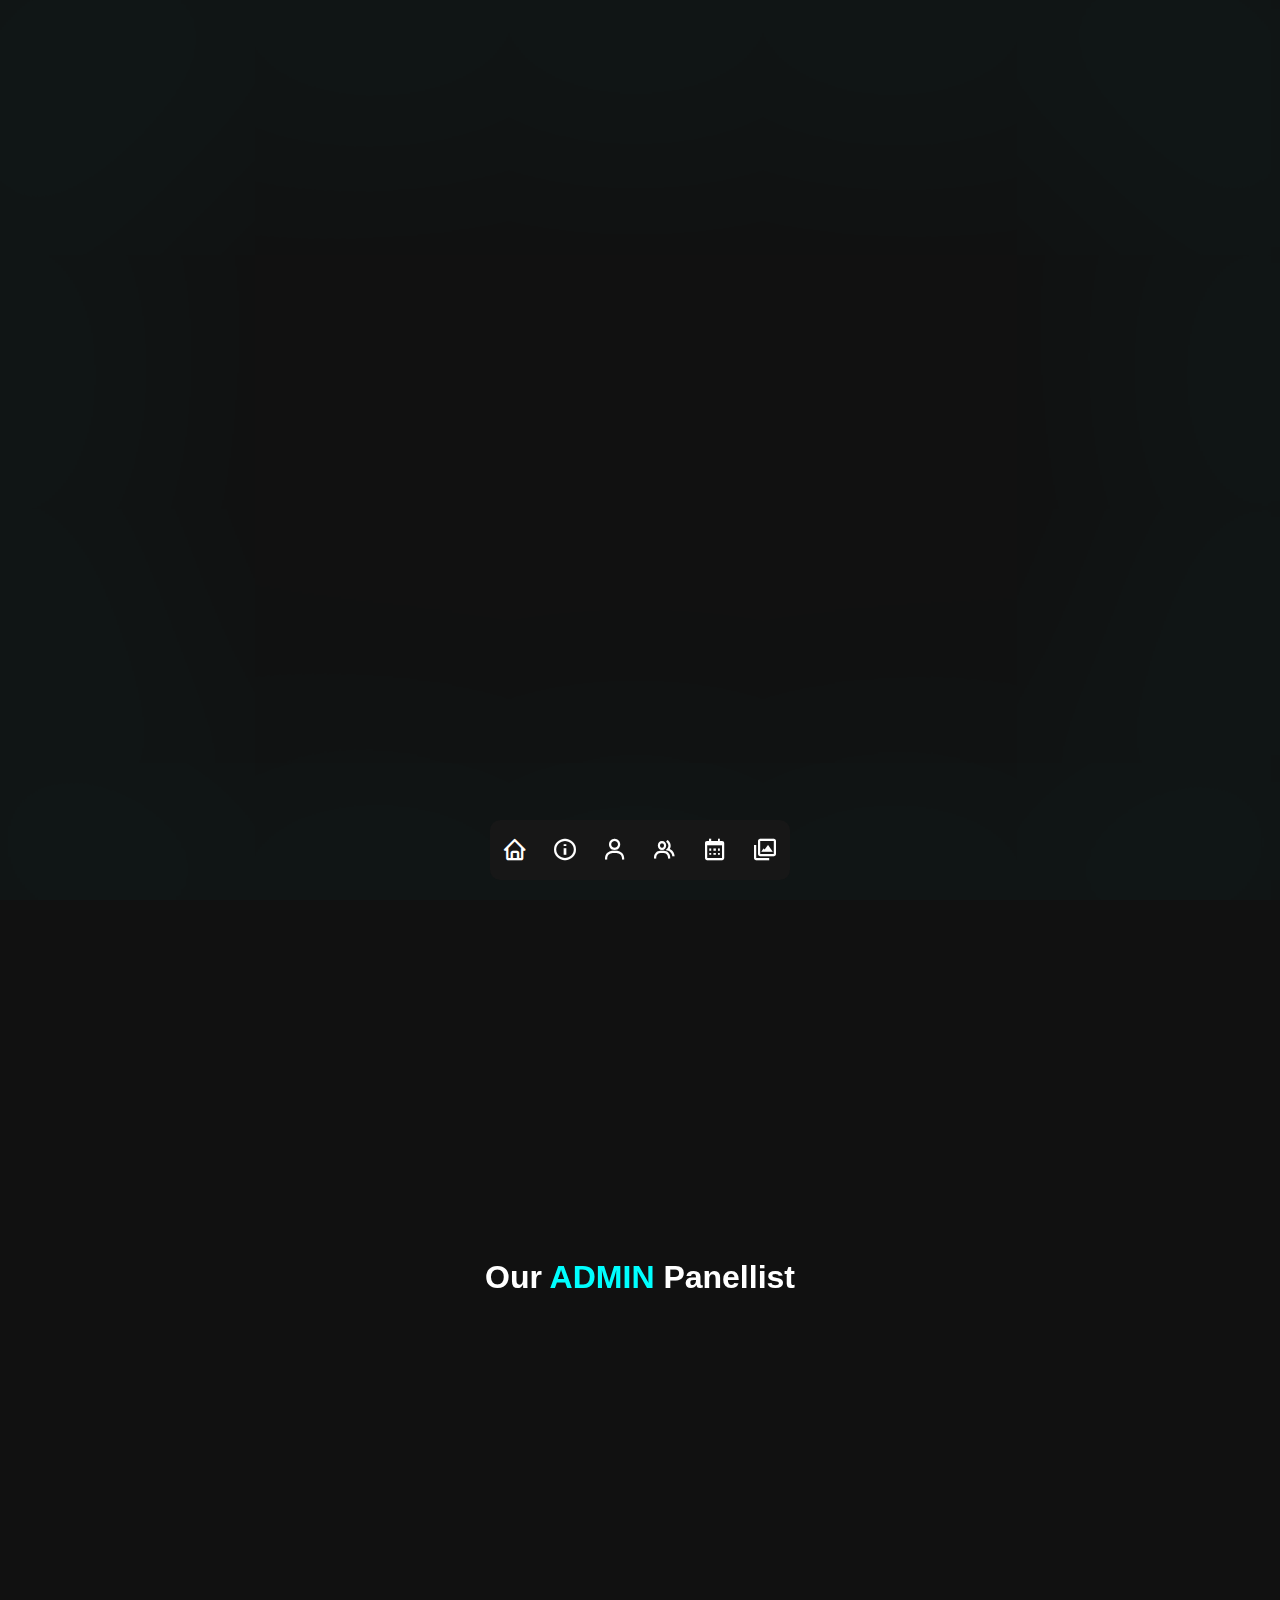
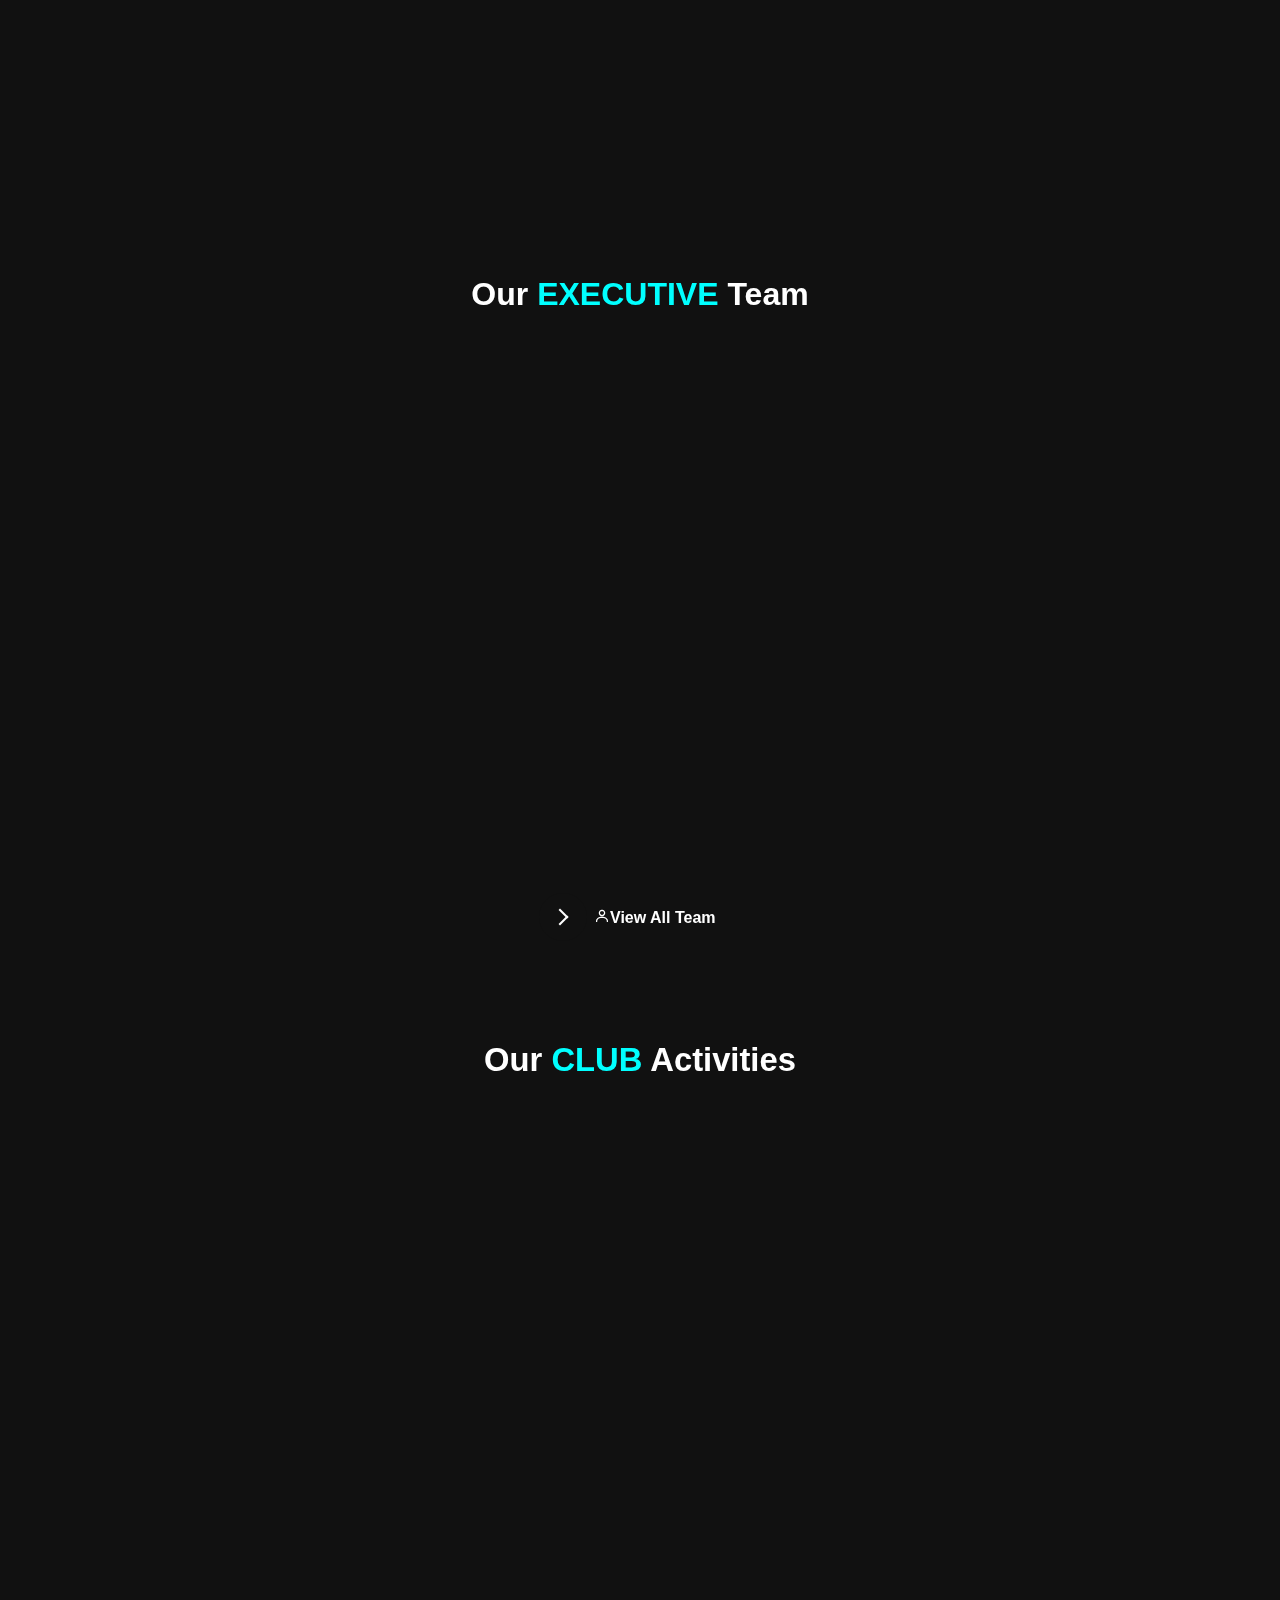
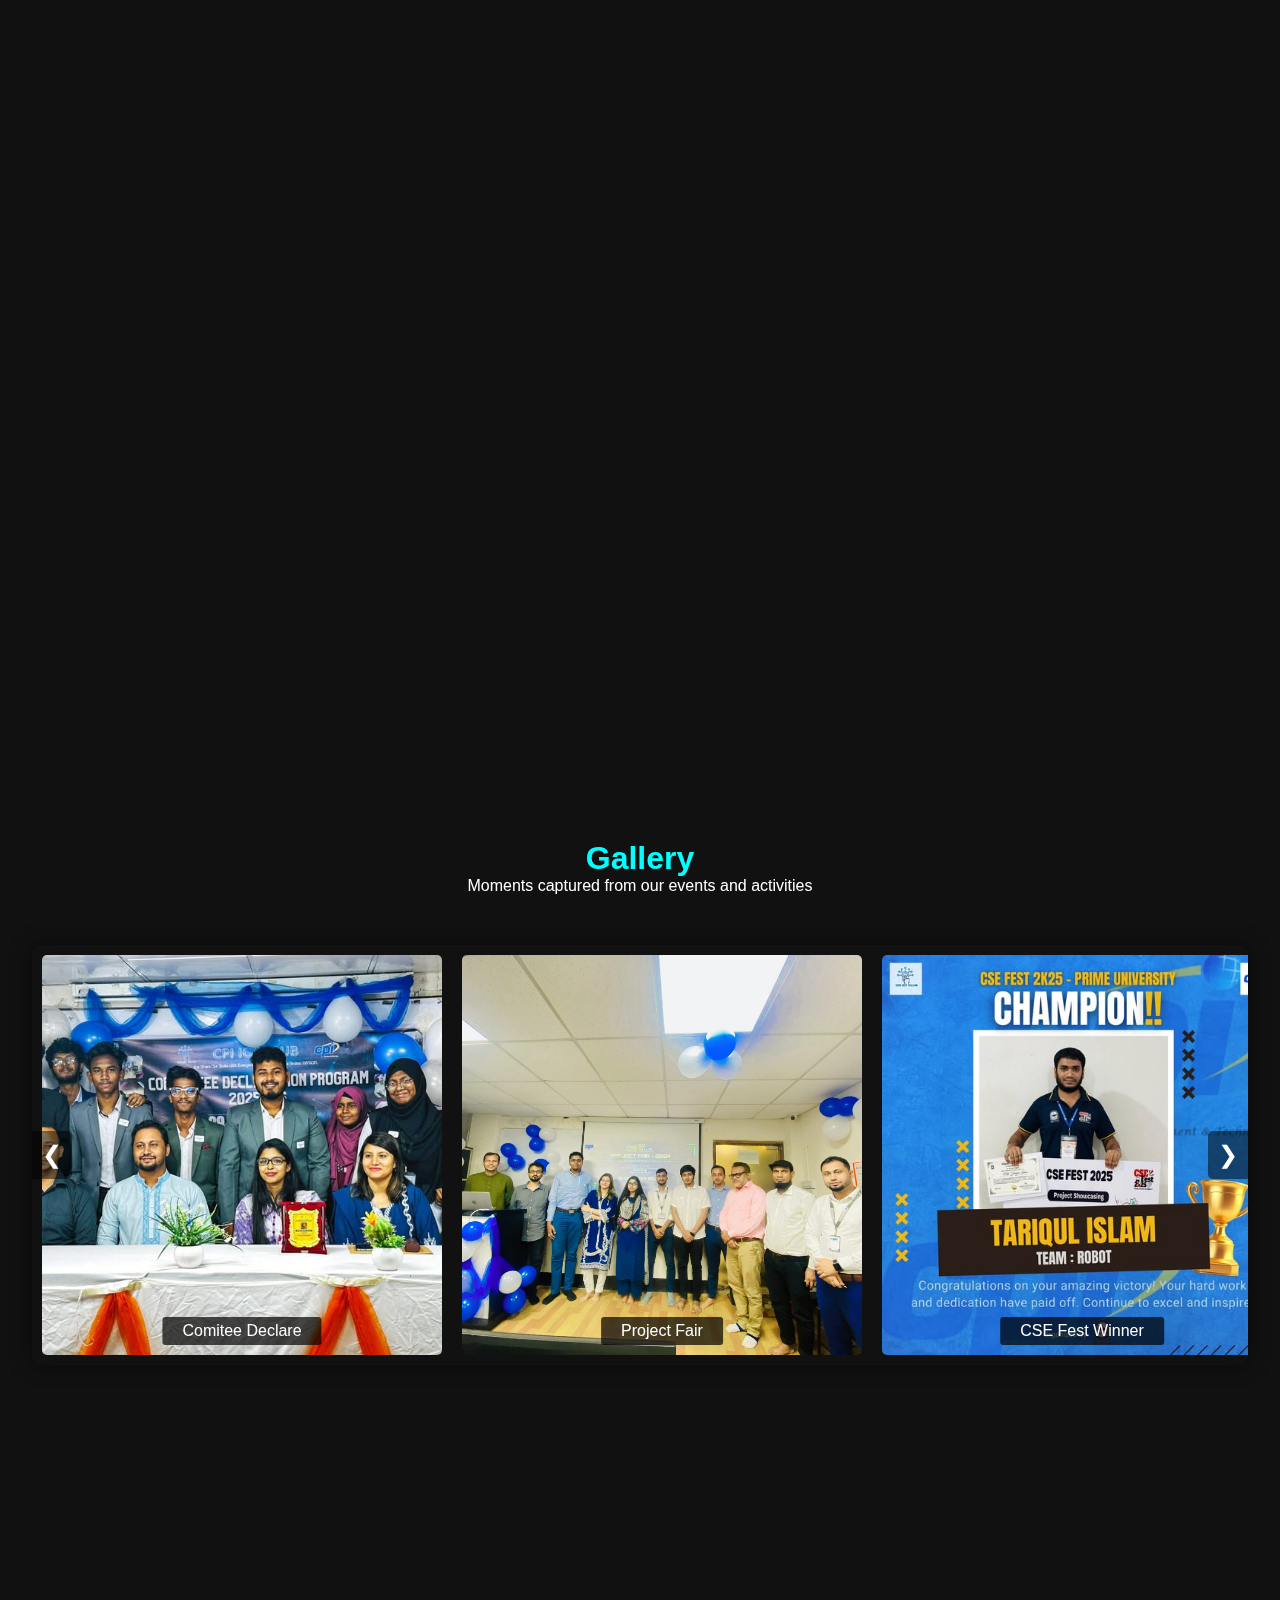
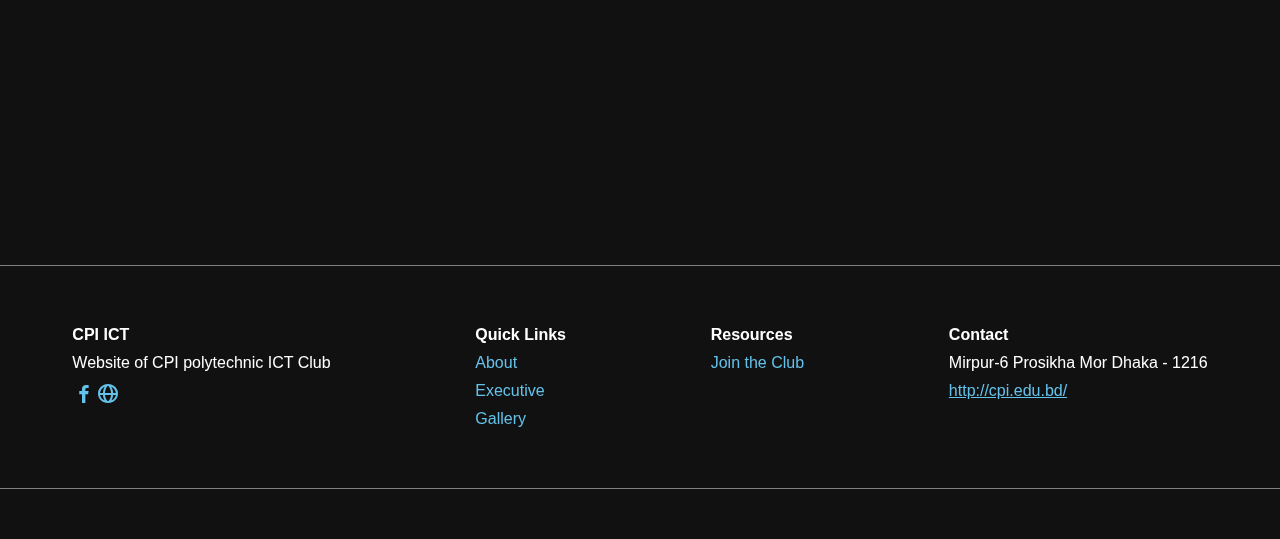
<file: index.html>
<!DOCTYPE html>
<html lang="en">
<head>
    <meta charset="UTF-8">
    <meta name="viewport" content="width=device-width, initial-scale=1.0">
    <title>ICT Club</title>
    <link rel="stylesheet" href="./css/style.css">
    <link href='https://unpkg.com/boxicons@2.1.4/css/boxicons.min.css' rel='stylesheet'>
    <link rel="shortcut icon" href="https://scontent.fdac198-1.fna.fbcdn.net/v/t39.30808-1/438222663_400583079485916_5109593548579227615_n.jpg?stp=dst-jpg_s200x200_tt6&_nc_cat=108&ccb=1-7&_nc_sid=2d3e12&_nc_eui2=AeFDmbmgCp6u8VbleAV26IEvIBddHiw3oosgF10eLDeiiwmgvzAN30wS0dSJ22mdzceVUKXY87HskHYSWdetnmjS&_nc_ohc=mEGwAVlfmNAQ7kNvwGXrQgP&_nc_oc=AdmVQ1dFKhFsQqiHOFMU-bkSDXtpRFZPnGNY1ZSBFg1f8qwg3yCJFtypRrXVwyLLrvU&_nc_zt=24&_nc_ht=scontent.fdac198-1.fna&_nc_gid=S1nqLuz0V9tNb5HE3oTkCw&oh=00_AfezSCYV6lFRMUutGopir9MhoMVMTbcKRXaJkZmX0TtwFg&oe=68F97799" type="image/x-icon">

</head>
<body>
    <div class="navbar">
        <div class="logo">
            <a href="#"><img src="./images/ictclub.jpg" alt=""></a>
        </div>
        <div class="nav_menu">
            <ul>
                <li><a href="#home">Home</a></li>
                <li><a href="#about">About</a></li>
                <li><a href="#admin">Admin</a></li>
                <li><a href="#executive">Executive</a></li>
                <li><a href="#activities">Activities</a></li>
                <li><a href="#gallery">Gallery</a></li>
            </ul>
        </div>

        <div class="reg_form">
            <a href="login.html"><i class='bx bx-user'></i></a>       
        </div>
    </div>
    
    <!-- Loading overlay -->
        <div id="loader">
            <div class="spinner"></div>
        </div>


    <!-- Home start -->

    <section id="home">

        <div class="homes">
        <div class="home_left">
            <p>WELCOME TO CPI ICT CLUB</p>
            <h1>CPI POLYTECHNIC <span>ICT CLUB</span></h1>
            <h6>Inspiring and empowering students to learn and grow through technology.</h6>
            <a href="">
        <button class="learn-more">
            <span class="circle" aria-hidden="true">
                <span class="icon arrow"></span>
            </span>
                <span class="button-text"><i class='bx bx-user'></i>   Join</span>
        </button>
    </a>
        </div>

        <div class="home_right">
            <img src="./images/home.jpg" alt="">
        </div>
    </div>

    </section>
<!------------------ Home End -->

<!------------------ About Start -->

    <section id="about">
        <div class="about_container">
            <div class="about_left">
                <img src="./images/arifsir.jpg" alt="">
            </div>
            <div class="about_right">
                <h1>About Us</h1>
                <p>CPI ICT Club is a dynamic organization founded by our former CST Department Head <span>Arifur Rahman Sarker Sir</span> in 2022, with a vision to inspire students to explore technology, build innovative projects, and prepare for the future of the digital world.</p>
                <div class="about_detail">
                    <div class="members">
                        <h2>50+</h2>
                        <p>Active Members</p>
                    </div>
                    <div class="admin">
                        <h4>Supportive Teacher's Team</h4>
                    </div>
                </div>
            </div>
        </div>
    </section>

    <section id="admin" >
        <div class="admin_header">
            <h1>Our <span>ADMIN</span> Panellist</h1>
        </div>
        <div class="card_wrap1">
            <div class="card1">
                <img src="./images/advisor.jpg" alt="">
                <h3>Abdur Rahman</h3>
                <p>Rank: <span>ADVISOR</span></p>
            </div>

            <div class="card2">
                <img src="./images/moderator1.jpg" alt="">
                <h3>Sayeda Farjana Yasmin</h3>
                <p>Rank: <span>MODERATOR</span></p>
            </div>

            <div class="card3">
                <img src="./images/moderator2.jpg" alt="">
                <h3>Zakia Sultana Tanzil</h3>
                <p>Rank: <span>MODERATOR</span></p>
            </div>

            <div class="card4">
                <img src="./images/moderator3.jpg" alt="">
                <h3>MD. Shahriyar Hossen</h3>
                <p>Rank: <span>MODERATOR</span></p>
            </div>

        </div>
    </section>

    <section id="executive">
        <div class="executive_header">
            <h1>Our <span>EXECUTIVE</span> Team</h1>
        </div>

        <div class="card_wrap1">
            <div class="excard1">
                <img src="./images/president.jpg" alt="">
                <h3>MD.Srabon Ahmed</h3>
                <p>Rank: <span>PRESIDENT</span></p>
            </div>

            <div class="excard2">
                <img src="./images/vp.jpg" alt="">
                <h3>Dipto Chandra Das</h3>
                <p>Rank: <span>VICE PRESIDENT</span></p>
            </div>

            <div class="excard3">
                <img src="./images/vp2.jpg" alt="">
                <h3>Miftaul Islam Shuvro</h3>
                <p>Rank: <span>VICE PRESIDENT</span></p>
            </div>

            <div class="excard4">
                <img src="./images/gs.jpg" alt="">
                <h3>NAYEMEUR Rahman</h3>
                <p>Rank: <span>SECRETARY</span></p>
            </div>

        </div>

        <a href="executive.html">
            <div class="btn">
        <button class="view_all">
            <span class="circle2" aria-hidden="true">
                <span class="icon arrow"></span>
            </span>
                <span class="button_text1"><i class='bx bx-user'></i>View All Team</span>
        </button>
    </div>
    </a>

    </section>


    <section id="activities">
        
    <div class="timeline">
        <div class="timeline_head">
            <h3>Our <span>CLUB</span> Activities </h3>
        </div>

        <div class="timeline-item timeline-item-left">
            <div class="timeline-content">
                <p class="timeline-year">2024</p>
                <h3 class="timeline-title">MS Office Application</h3>
                <p class="timeline-text">Our club starts its teaching journey with the MS Office Application course. This course will be conducted by senior student's Mostafa Islam, Mahmudul Hasan, and Shabbir Mahmud.</p>
            </div>
        </div>

        <div class="timeline-item timeline-item-right">
            <div class="timeline-content">
                <p class="timeline-year">2024</p>
                <h3 class="timeline-title">FrontEnd Development</h3>
                <p class="timeline-text">Next up: Web FrontEnd Development! This specialized second course is also being conducted by our experienced instructor, Mostafa Islam.</p>
            </div>
        </div>

        <div class="timeline-item timeline-item-left">
            <div class="timeline-content">
                <p class="timeline-year">2025</p>
                <h3 class="timeline-title">Graphics Design</h3>
                <p class="timeline-text">Ready to explore creativity? The highly demanded Graphics Design course is our third offering, with Nayeemur Rahman as your guide.</p>
            </div>
        </div>

        <div class="timeline-item timeline-item-right">
            <div class="timeline-content">
                <p class="timeline-year">2025</p>
                <h3 class="timeline-title">MS Office Application <span>(Coming Soon)</span></h3>
                <p class="timeline-text">Due to high demand, we are starting Batch 2! The MS Office Application course, the core foundation of digital skills, is returning. This second batch will led by Dipto Chandra Das</p>
            </div>
        </div>

        <div class="timeline-item timeline-item-left">
            <div class="timeline-content">
                <p class="timeline-year">2025</p>
                <h3 class="timeline-title">Graphics Design  <span>(Coming Soon)</span></h3>
                <p class="timeline-text">Due to incredible public demand, the wait is over! Our highly celebrated Graphics Design course is reopening for a second and it's again guided by Nayeemur Rahman.</p>
            </div>
        </div>
        
        </div>

    </section>

    <section id="gallery">
        <div class="gallery_header">
            <h3>Gallery</h3>
            <p>Moments captured from our events and activities</p>
        </div>

    <div class="gallery_container">
        <div class="gallery_track">
            
            <div class="gallery_slide">
                <img src="./images/gallary1.jpg" alt="Tough Timess">
                <div class="slide-caption">Comitee Declare</div>
            </div>

            <div class="gallery_slide">
                <img src="./images/gallery 1.jpg" alt="Shuweee aciii amiii">
                <div class="slide-caption">Project Fair</div>
            </div>

            <div class="gallery_slide">
                <img src="./images/gallary3.jpg" alt="Lecture Hall Activity">
                <div class="slide-caption">CSE Fest Winner</div>
            </div>

            <div class="gallery_slide">
                <img src="./images/gallary4.jpg" alt="Club Delegates">
                <div class="slide-caption">MS Office Application</div>
            </div>

            <div class="gallery_slide">
                <img src="./images/gallery4.jpg" alt="Group Photo">
                <div class="slide-caption">Jersey Fest</div>
            </div>
        </div>

        <button class="nav-button prev" onclick="moveSlide(-1)">&#10094;</button>
        <button class="nav-button next" onclick="moveSlide(1)">&#10095;</button>
    </div>

    </section>

<!-- bottom nav -->

<div class="button-container">

<button class="button" data-label="Home"  data-target="home">
    <i class='bx bx-home icon'></i>
</button>

  <button class="button" data-label="About" data-target="about">
    <i class='bx bx-info-circle icon'></i>
  </button>

  <button class="button" data-label="Admin" data-target="admin">
    <i class='bx bx-user icon'></i>
  </button>

  <button class="button" data-label="Executive" data-target="executive">
    <i class='bx bx-group icon'></i>
  </button>

  <button class="button" data-label="Activities" data-target="activities">
    <i class="bx bx-calendar icon"></i>
  </button>

    <button class="button" data-label="Gallery" data-target="gallery">
    <i class='bx bx-images icon'></i>
  </button>

</div>


<footer>

    <div class="row1">
        <h4>CPI ICT</h5>
        <p>Website of CPI polytechnic ICT Club</p>
        <div class="sm">
            <a href="https://www.facebook.com/cpi.ictc" target="_blank"><i class='bx bxl-facebook'></i></a> 
            <a href="http://cpi.edu.bd/" target="_blank"><i class='bx bx-globe'></i></a>
        </div>

    </div>
    <div class="row2">
        <h4>Quick Links</h5>
        <li><a href="#about">About</a>
            <a href="#executive">Executive</a>
            <a href="#gallery">Gallery</a></li>
    </div>

    <div class="row3">
        <h4>Resources</h5>
            <li><a href="login.html">Join the Club</a></li>
    </div>


    <div class="row4">
        <h4>Contact</h5>
        <p>Mirpur-6 Prosikha Mor Dhaka - 1216</p>
        <a href="http://cpi.edu.bd/" target="_blank">http://cpi.edu.bd/</a>
        <p></p>
    </div>
</footer>





<script>


const rows = document.querySelectorAll('.card_wrap1');

const observer = new IntersectionObserver((entries) => {
  entries.forEach(entry => {
    const cards = entry.target.children;
    if(entry.isIntersecting){
      // Row view এ এলে staggered animation
      Array.from(cards).forEach((card, index) => {
        card.style.animation = `fadeUp 0.8s ease forwards ${0.2 + index*0.2}s`;
      });
    } else {
      // Row viewport থেকে বের হলে reset
      Array.from(cards).forEach(card => {
        card.style.animation = 'none';
      });
    }
  });
}, { threshold: 0.4 });

rows.forEach(row => observer.observe(row));





    let currentSlide = 0;
const track = document.querySelector('.gallery_track');
const slides = document.querySelectorAll('.gallery_slide');
const totalSlides = slides.length;
const slidesPerView = 3; 
// The maximum index you can shift to is totalSlides - slidesPerView (e.g., 6 slides - 3 visible = max shift index 3)
const maxShiftIndex = totalSlides - slidesPerView; 

function moveSlide(direction) {
    currentSlide += direction;

    // Boundary Check Logic
    if (currentSlide < 0) {
        // Loop back to the end position (the 4th slide index for 6 total slides)
        currentSlide = maxShiftIndex; 
    } else if (currentSlide > maxShiftIndex) {
        // Loop back to the start
        currentSlide = 0; 
    }

    // Calculate the percentage offset (33.33% per slide)
    const offset = -(currentSlide * (100 / slidesPerView));
    
    // Apply the horizontal movement
    track.style.transform = `translateX(${offset}%)`;
}

// Ensure the slider is correctly positioned on load
window.onload = function() {
    moveSlide(0);
};



document.addEventListener('DOMContentLoaded', () => {
            const buttons = document.querySelectorAll('.button');

            buttons.forEach(button => {
                // The parts of the old JS that caused issues (creating dynamic labels and adding
                // hover classes) have been removed, as the CSS now handles those features natively.

                // Scroll to section on click (The main required functionality)
                button.addEventListener('click', () => {
                    const targetId = button.getAttribute('data-target');
                    const targetSection = document.getElementById(targetId);
                    
                    if (targetSection) {
                        targetSection.scrollIntoView({ behavior: 'smooth', block: 'start' });
                    }
                });
            });
        });


    const loader = document.getElementById('loader');
const userIcon = document.querySelector('.reg_form a'); // navbar icon link

userIcon.addEventListener('click', function(e){
    e.preventDefault(); // prevent immediate navigation
    loader.style.display = 'flex'; // show loader

    const url = this.href;

    setTimeout(() => {
        window.location.href = url; // go to login.html
    }, 800); // 0.8s delay to show loader
});




</script>




    </section>


</body>
</html>
</file>
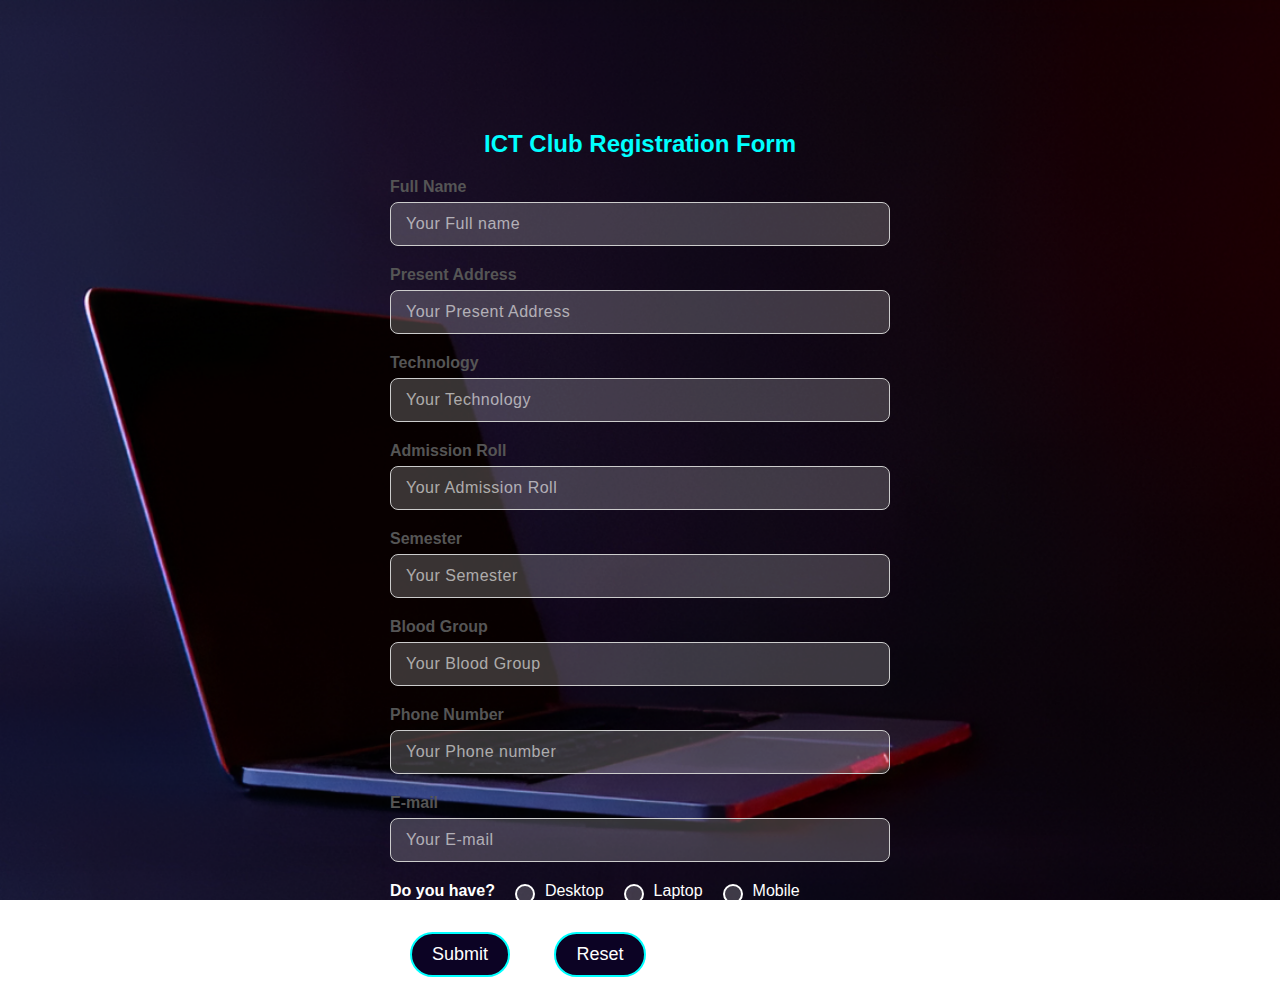
<file: login.html>
<!DOCTYPE html>
<html lang="en">
<head>
    <meta charset="UTF-8">
    <meta name="viewport" content="width=device-width, initial-scale=1.0">
<title>ICT Club</title>
    <link rel="stylesheet" href="./css/login.css">
    <link href='https://unpkg.com/boxicons@2.1.4/css/boxicons.min.css' rel='stylesheet'>
    <link rel="shortcut icon" href="https://scontent.fdac198-1.fna.fbcdn.net/v/t39.30808-1/438222663_400583079485916_5109593548579227615_n.jpg?stp=dst-jpg_s200x200_tt6&_nc_cat=108&ccb=1-7&_nc_sid=2d3e12&_nc_eui2=AeFDmbmgCp6u8VbleAV26IEvIBddHiw3oosgF10eLDeiiwmgvzAN30wS0dSJ22mdzceVUKXY87HskHYSWdetnmjS&_nc_ohc=mEGwAVlfmNAQ7kNvwGXrQgP&_nc_oc=AdmVQ1dFKhFsQqiHOFMU-bkSDXtpRFZPnGNY1ZSBFg1f8qwg3yCJFtypRrXVwyLLrvU&_nc_zt=24&_nc_ht=scontent.fdac198-1.fna&_nc_gid=S1nqLuz0V9tNb5HE3oTkCw&oh=00_AfezSCYV6lFRMUutGopir9MhoMVMTbcKRXaJkZmX0TtwFg&oe=68F97799" type="image/x-icon">
</head>
<body>

    <div class="navbar">
        <div class="logo">
            <a href="#"><img src="./images/ictclub.jpg" alt=""></a>
        </div>
        <div class="nav_menu">
            <ul>
                <li><a href="index.html#home">Home</a></li>
                <li><a href="index.html#about ">About</a></li>
                <li><a href="index.html#admin">Admin</a></li>
                <li><a href="index.html#executive">Executive</a></li>
                <li><a href="index.html#activities">Activities</a></li>
                <li><a href="index.html#gallery">Gallery</a></li>
            </ul>
        </div>

        <div class="reg_form">
            <a href="login.html"><i class='bx bx-user'></i></a>       
        </div>
    </div>

    <div id="loader">
        <div class="spinner"></div>
    </div>

    <!-- form -->

    <div id="toast"></div>

<form id="ictForm">
        <div class="form">
            <div class="form_header">
                <h2>ICT Club Registration Form</h2>
            </div>
            <div class="form-group">
                <label for="name">Full Name</label>
                <input type="text" id="name" name="fullname" placeholder="Your Full name" required>
            </div>

            <div class="form-group">
                <label for="text">Present Address</label>
                <input type="address" id="name" name="address" placeholder="Your Present Address" required>
            </div>

            <div class="form-group">
                <label for="text">Technology</label>
                <input type="text" id="name" name="technology" placeholder="Your Technology" required>
            </div>

            <div class="form-group">
                <label for="number">Admission Roll</label>
                <input type="number" id="name" name="roll" placeholder="Your Admission Roll" required>
            </div>

            <div class="form-group">
                <label for="text">Semester</label>
                <input type="text" id="name" name="semester" placeholder="Your Semester" required>
            </div>

            <div class="form-group">
                <label for="text">Blood Group</label>
                <input type="text" id="name" name="blood" placeholder="Your Blood Group" required>
            </div>

            <div class="form-group">
                <label for="number">Phone Number</label>
                <input type="number" id="name" name="phone" placeholder="Your Phone number" required>
            </div>

            <div class="form-group">
                <label for="e-mail">E-mail</label>
                <input type="e-mail" id="name" name="email" placeholder="Your E-mail" required>
            </div>

            <div class="radio-group">
                <label>Do you have?</label>
  
            <label class="custom-radio">
                <input type="radio" name="device" value="desktop">
                <span class="checkmark"></span>
                Desktop
            </label>

           <label class="custom-radio">
                <input type="radio" name="device" value="laptop">
                <span class="checkmark"></span>
                Laptop
           </label>

            <label class="custom-radio">
                <input type="radio" name="device" value="mobile">
                <span class="checkmark"></span>
                Mobile
                </label>
        </div>

   <input type="hidden" name="_next" value="index.html">

        <button type="submit">Submit</button>
        <button type="reset">Reset</button>


        </div>
    </form>

<script>
document.getElementById('ictForm').addEventListener('submit', function(e){
    e.preventDefault(); // default page block

    const form = e.target;
    const data = new FormData(form);

    fetch("https://formspree.io/f/xjkanbjo", { // তোমার Formspree URL
        method: "POST",
        body: data,
        headers: {
            'Accept': 'application/json'
        }
    })
    .then(response => {
        if (response.ok) {
            alert("Form submitted successfully!");
            form.reset();

            // Redirect to local index.html
            window.location.href = "index.html";
        } else {
            alert("Form submission failed.");
        }
    })
    .catch(error => {
        console.error(error);
        alert("Form submission failed.");
    });
});









function showToast(message) {
    const toast = document.getElementById('toast');
    toast.textContent = message;
    toast.classList.add('show');

    // Hide after 3 seconds
    setTimeout(() => {
        toast.classList.remove('show');
    }, 3000);
}

document.getElementById('ictForm').addEventListener('submit', function(e){
    e.preventDefault(); // prevent default Formspree page
    const form = e.target;
    const data = new FormData(form);

    fetch("https://formspree.io/f/xjkanbjo", {
        method: "POST",
        body: data,
        headers: {
            'Accept': 'application/json'
        }
    })
    .then(response => {
        if (response.ok) {
            showToast("Form submitted successfully!");
            form.reset();

            // Redirect after 3 seconds
            setTimeout(() => {
                window.location.href = "index.html";
            }, 3000);
        } else {
            showToast("Form submission failed!");
        }
    })
    .catch(error => {
        console.error(error);
        showToast("Form submission failed!");
    });
});



const loader = document.getElementById('loader');
const navLinks = document.querySelectorAll('.nav-link');

navLinks.forEach(link => {
  link.addEventListener('click', function(e){
    e.preventDefault(); // prevent immediate navigation
    loader.style.display = 'flex'; // show loader

    const url = this.href;

    // Use small delay to allow loader to show
    setTimeout(() => {
        window.location.href = url; // redirect to index.html#section
    }, 500); // 0.5s delay
  });
});



</script>




</body>
</html>
</file>
<file: css/style.css>
*{
    margin: 0;
    padding: 0;
    box-sizing: border-box;
    scroll-behavior: smooth;
}

section{
    scroll-margin-top: 100px;
}

body {
    background-color: #111; 
    color: #fff; 
    overflow-x: hidden; 
    font-family:'Lucida Sans', 'Lucida Sans Regular', 'Lucida Grande', 'Lucida Sans Unicode', Geneva, Verdana, sans-serif ;
}

body::before {
    content: '';
    position: fixed; 
    top: 0;
    left: 0;
    width: 100%;
    height: 100%;
    z-index: -1; 
    pointer-events: none; 
    box-shadow: 0 0 500px 150px rgba(0, 255, 255, 0.03) inset; 
    
}

/* Navbar start */

.navbar {
z-index: 99;
    top: 0;
    width: 95%;
    margin: 0 auto;
    position: sticky;
    display: flex;
    justify-content: space-around;
    align-items: center;
    height: 80px;
    /* glass effect */
    background: rgba(14, 13, 13, 0.25); /* must be transparent */
    backdrop-filter: blur(15px);
    -webkit-backdrop-filter: blur(15px); /* for Safari */
    border: 1px solid rgba(255, 255, 255, 0.1);
    box-shadow: 0 4px 20px rgba(0, 255, 255, 0.2);
    border-radius: 12px;

    /* animation */
    opacity: 0; 
    transform: translateY(-100px); 
    animation: slideDownNavbar 0.6s ease-out forwards;
    animation-delay: 0.5s; 
}

@keyframes slideDownNavbar {
    0% {
        opacity: 0;
        transform: translateY(-100px); 
    }
    100% {
        opacity: 1;
        transform: translateY(0);
    }
}


.navbar .logo img{
    width: 60px;
    border-radius: 50%;
}

.navbar .nav_menu ul{
    gap: 50px;
    display: flex;
    justify-content: center;
    align-items: center;
}

.navbar .nav_menu ul li{
    list-style: none;

}

.navbar .nav_menu ul li a {
    position: relative;
    text-decoration: none;
    color: white;
    font-weight: 600;
    font-size: 16px;
    padding: 5px 0;
    display: inline-block;
    transition: color 0.3s ease-in-out;
}

.navbar .nav_menu ul li a::after {
    content: "";
    position: absolute;
    left: 0;
    bottom: 0;
    height: 2px;
    width: 100%;
    background-color: aqua;
    transform: scaleX(0);
    transform-origin: right;
    transition: transform 0.3s ease-in-out;
}

.navbar .nav_menu ul li a:hover::after {
    transform: scaleX(1);
    transform-origin: left;
}

.navbar .nav_menu ul li a:hover {
    color: aqua;
    text-shadow: 1px 1px 3px aqua;
}


.navbar .reg_form a{
    color: white;
    font-size: 24px;
    align-items: center;
    text-decoration: none;
    transition: all 0.3s ease-in-out;
}

.navbar .reg_form a i{
    font-size: 28px;
    transition: all 0.3s ease-in-out;
}


.navbar .reg_form a:hover i {
    transform: translateX(5px); 
    color: aqua;
}

/* Loader overlay */
#loader {
  position: fixed;
  top: 0;
  left: 0;
  width: 100%;
  height: 100%;
  background: rgba(0,0,0,0.7); /* dark semi-transparent */
  display: none; /* hidden initially */
  justify-content: center;
  align-items: center;
  z-index: 9999;
}

/* Spinner */
.spinner {
  border: 8px solid #f3f3f3;
  border-top: 8px solid aqua;
  border-radius: 50%;
  width: 60px;
  height: 60px;
  animation: spin 1s linear infinite;
}

@keyframes spin {
  0% { transform: rotate(0deg); }
  100% { transform: rotate(360deg); }
}


/* navbar END */

/* Home start */

.homes{
    margin-bottom: 50px;
    display: flex;
    justify-content: center;
}

.home_left{
    margin-top: 100px;
    margin-left: 60px;
    width: 50%;
    transform: translateX(-100px);
    animation: slideInLeft 1s ease-out forwards;
    animation-delay: 0.5s;
    opacity: 0;
}

.home_left p{
    color: aqua;
    font-size: 16px;
}

.home_left h1{
    font-size: 80px;
}

.home_left h1 span{
    color: aqua;
    text-shadow: 5px 5px 20px aqua;

}

.home_left h6{
    font-size: 18px;
    font-weight: 500;
}

.home_right{
    margin-top: 100px;
    opacity: 0;
    transform: translateX(100px);
    animation: slideInRight 1s ease-out forwards;
    animation-delay: 0.5s;
}

.home_right img{
    width: 500px;
}

@keyframes slideInLeft {
    0% {
        opacity: 0;
        transform: translateX(-100px);
    }
    100% {
        opacity: 1;
        transform: translateX(0);
    }
}

@keyframes slideInRight {
    0% {
        opacity: 0;
        transform: translateX(100px);
    }
    100% {
        opacity: 1;
        transform: translateX(0);
    }
}

/* From Uiverse.io by cssbuttons-io */ 
a button {
    margin-top: 30px;
    margin-left: 50px;
    position: relative;
    display: inline-block;
    cursor: pointer;
    outline: none;
    border: 0;
    vertical-align: middle;
    text-decoration: none;
    background: transparent;
    padding: 0;
    font-size: inherit;
    font-family: inherit;
}

a button.learn-more {
    width: 12rem;
    height: auto;
}

a button.learn-more .circle {
    transition: all 0.45s cubic-bezier(0.65, 0, 0.076, 1);
    position: relative;
    display: block;
    margin: 0;
    width: 3rem;
    height: 3rem;
    background: #111;
    border-radius: 1.625rem;
}

a button.learn-more .circle .icon {
    transition: all 0.45s cubic-bezier(0.65, 0, 0.076, 1);
    position: absolute;
    top: 0;
    bottom: 0;
    margin: auto;
    background: #fff;
}   

a button.learn-more .circle .icon.arrow {
    transition: all 0.45s cubic-bezier(0.65, 0, 0.076, 1);
    left: 0.625rem;
    width: 1.125rem;
    height: 0.125rem;
    background: none;
}

a button.learn-more .circle .icon.arrow::before {
    position: absolute;
    content: "";
    top: -0.29rem;
    right: 0.0625rem;
    width: 0.625rem;
    height: 0.625rem;
    border-top: 0.125rem solid #fff;
    border-right: 0.125rem solid #fff;
    transform: rotate(45deg);
}

a button.learn-more .button-text {
    transition: all 0.45s cubic-bezier(0.65, 0, 0.076, 1);
    position: absolute;
    top: 0;
    left: 0;
    right: 0;
    bottom: 0;
    padding: 0.75rem 0;
    margin: 0 0 0 1.85rem;
    color: white;
    font-weight: 600;
    line-height: 1.6;
    text-align: center;
    text-transform: uppercase;
}

a button:hover .circle {
    box-shadow: 1px 1px 10px  aqua;
    width: 100%;
}

a button:hover .circle .icon.arrow {
    background: #fff;
    transform: translate(1rem, 0);

}

a button:hover .button-text {
    color: aqua;
}


/* about Start */

#about{
    padding-top: 1px;  
}

.about_container{
    margin-top: 20px;
    display: flex;
    justify-content: center;
    align-items: center;
    margin-bottom: 100px;
    scroll-margin-top: 100px;
    margin-left: 20px;

}

.about_container .about_right{
    margin-top: 50px;
    opacity: 0;
    transform: translateX(-100px);
    animation: slideRight 1s ease-out forwards;
    animation-timeline: view();        /* scroll based */
    animation-range: 10% 50%; 
}

.about_container .about_right h1{
    margin-bottom: 20px;
    font-size: 36px;
    color: aqua;
    text-shadow: 5px 5px 20px aqua;
}

.about_container .about_right p{
    width: 500px;
    font-size: 18px;
    color: #81A1AA;
}

.about_container .about_right p span{
    color: aqua;
    text-shadow: 1px 1px 2px aqua;
}


.about_container .about_left{
    width: 50%;
    opacity: 0;
    transform: translateX(100px);
    animation: slideLeft 1s ease-out forwards ;
    animation-timeline: view();        /* scroll based */
    animation-range: 10% 50%;
}

@keyframes slideLeft {
    0% {
        opacity: 0;
        transform: translateX(-100px);
    }
    100% {
        opacity: 1;
        transform: translateX(0);
    }
}

@keyframes slideRight {
    0% {
        opacity: 0;
        transform: translateX(100px);
    }
    100% {
        opacity: 1;
        transform: translateX(0);
    }
}


.about_container .about_left img{
    width: 400px;
    height: auto;
    object-fit: cover;
    transition: 0.25s ease-in-out;
    border-radius: 20px;
}

.about_container .about_left img:hover{
    transform: scale(1.05);
}

.about_detail{
    margin-top: 50px;
    display: flex;
    justify-content: center;
    align-items: center;
}


.about_detail .members{
    background-color: #0d1111;
    width: 250px;
    margin-right: 30px;
    padding: 30px 0px 30px 30px;
    border-radius: 20px;
    transition: 0.25s ease-in-out;
    cursor: pointer;
}

.about_detail .members:hover{
    transform: scale(1.05);
    box-shadow: 1px 1px 10px  aqua;
}

.about_detail .admin{
    background-color: #0d1111;
    width: 250px;
    margin-right: 50px;
    padding: 50px 10px 50px 20px;
    border-radius: 20px;
    transition: 0.25s ease-in-out;
    cursor: pointer;
}


.about_detail .admin:hover{
    transform: scale(1.05);
    box-shadow: 1px 1px 10px  aqua;
}

/* About End */

/* admin start */

.admin_header {
    scroll-margin-top: 100px;
    display: flex;
    justify-content: center ;
    margin-top: 100px;
    margin-bottom: 50px;
    scroll-margin-top: 120px;
}

.admin_header h1 span{
    color: aqua;
}

.card_wrap1{
    cursor: pointer;
    gap: 20px ;
    display: flex;
    flex-direction: row;
    justify-content: center;
    margin-bottom: 100px;
}


.card_wrap1 .card1,
.card_wrap1 .card2,
.card_wrap1 .card3,
.card_wrap1 .card4 {
    opacity: 0;
    transform: translateY(80px);
    animation: slideUp 1s ease-out forwards;
    animation-timeline: view();
    animation-range: 10% 45%;
}

/* card1 */

.card_wrap1 .card1{
    width: 280px;
    height: 380px;
    border: 1px solid black;
    border-radius: 20px;
    overflow: hidden;
    transition: 0.25s  ease-in-out;
}

.card_wrap1 .card1 img{
    display: block;
    margin: 30px auto;
    width: 180px;
    height: 180px;
    border-radius: 50%;
    border: 3px solid grey;
    object-fit: cover;
    transition:  0.3s ease-in-out;
    overflow: hidden;
}

.card_wrap1 .card1:hover img{
    transform: scale(1.05);
}

.card_wrap1 .card1 h3{
    margin-left: 20px;
}

.card_wrap1 .card1 p{
    font-size: 14px;
    display: flex;
    justify-content: flex-end;
    align-items: center;
    gap: 5px ;
    margin-right: 20px;
    margin-top: 20px;
}

.card_wrap1 .card1 p span{
    font-size: 16px;
    font-weight: 600;
    
}

.card_wrap1 .card1:hover{
    border-color: aqua;
    box-shadow: 2px 2px 10px aqua;
    transform: scale(1.02);
}

/* card 2 */


.card_wrap1 .card2{
    animation-delay: 0.6s;
    width: 280px;
    height: 380px;
    border: 1px solid black;
    border-radius: 20px;
    overflow: hidden;
    transition: 0.25s  ease-in-out;
}

.card_wrap1 .card2 img{
    display: block;
    margin: 30px auto;
    width: 180px;
    height: 180px;
    border-radius: 50%;
    border: 3px solid grey;
    object-fit: cover;
    transition:  0.3s ease-in-out;
    overflow: hidden;
}

.card_wrap1 .card2:hover img{
    transform: scale(1.05);
}

.card_wrap1 .card2 h3{
    margin-left: 20px;
}

.card_wrap1 .card2 p{
    font-size: 14px;
    display: flex;
    justify-content: flex-end;
    align-items: center;
    gap: 5px ;
    margin-right: 20px;
    margin-top: 20px;
}

.card_wrap1 .card2 p span{
    font-size: 16px;
    font-weight: 600;
    
}


.card_wrap1 .card2:hover{
    border-color: aqua;
    box-shadow: 2px 2px 10px aqua;
    transform: scale(1.02);
}

/* card 3 */


.card_wrap1 .card3{
    width: 280px;
    height: 380px;;
    border: 1px solid black;
    border-radius: 20px;
    overflow: hidden;
    transition: 0.25s  ease-in-out;
    animation-delay: 0.9s;
}

.card_wrap1 .card3 img{
    display: block;
    margin: 30px auto;
    width: 180px;
    height: 180px;
    border-radius: 50%;
    border: 3px solid grey;
    object-fit: cover;
    transition:  0.3s ease-in-out;
    overflow: hidden;
}

.card_wrap1 .card3:hover img{
    transform: scale(1.05);
}

.card_wrap1 .card3 h3{
    margin-left: 20px;
}

.card_wrap1 .card3 p{
    font-size: 14px;
    display: flex;
    justify-content: flex-end;
    align-items: center;
    gap: 5px ;
    margin-right: 20px;
    margin-top: 20px;
}

.card_wrap1 .card3 p span{
    font-size: 16px;
    font-weight: 600;
    
}


.card_wrap1 .card3:hover{
    border-color: aqua;
    box-shadow: 2px 2px 10px aqua;
    transform: scale(1.02);
}


/* card 4 */


.card_wrap1 .card4{
    width: 280px;
    height: 380px;
    border: 1px solid black;
    border-radius: 20px;
    overflow: hidden;
    transition: 0.25s  ease-in-out;
    animation-delay: 1.2s;
}

.card_wrap1 .card4 img{
    display: block;
    margin: 30px auto;
    width: 180px;
    height: 180px;
    border-radius: 50%;
    border: 3px solid grey;
    object-fit: cover;
    transition:  0.3s ease-in-out;
    overflow: hidden;
}

.card_wrap1 .card4:hover img{
    transform: scale(1.05);
}

.card_wrap1 .card4 h3{
    margin-left: 20px;
}

.card_wrap1 .card4 p{
    font-size: 14px;
    display: flex;
    justify-content: flex-end;
    align-items: center;
    gap: 5px ;
    margin-right: 20px;
    margin-top: 20px;
}

.card_wrap1 .card4 p span{
    font-size: 16px;
    font-weight: 600;
    
}

.card_wrap1 .card4:hover{
    border-color: aqua;
    box-shadow: 2px 2px 10px aqua;
    transform: scale(1.02);
}

@keyframes slideUp {
    0% {
        opacity: 0;
        transform: translateY(60px);
    }
    100% {
        opacity: 1;
        transform: translateY(0);
    }
}

/* admin End */

/* Executive Start */

.executive_header {
    display: flex;
    justify-content: center;
    margin-top: 100px;
    margin-bottom: 50px;
    scroll-margin-top: 120px;
}

.executive_header h1 span {
    color: aqua;
}
.card_wrap1 {
  margin-top: 100px;
  cursor: pointer;
  gap: 20px;
  display: flex;
  flex-wrap: wrap;
  flex-direction: row;
  justify-content: center;
  margin-bottom: 100px;
}

/* ------------------ CARD DESIGN ------------------ */
.card_wrap1 div {
  width: 280px;
  height: 380px;
  border: 1px solid black;
  border-radius: 20px;
  overflow: hidden;
  opacity: 0;
  transform: translateY(60px);
  transition: 0.25s ease-in-out;
}

/* fade animation */
@keyframes fadeUp {
  0% {
    opacity: 0;
    transform: translateY(60px);
  }
  100% {
    opacity: 1;
    transform: translateY(0);
  }
}

/* animation active class */
.card_wrap1.animate div {
  animation: fadeUp 0.8s ease forwards;
}

/* sequential delay */
.card_wrap1.animate div:nth-child(1) { animation-delay: 0.2s; }
.card_wrap1.animate div:nth-child(2) { animation-delay: 0.4s; }
.card_wrap1.animate div:nth-child(3) { animation-delay: 0.6s; }
.card_wrap1.animate div:nth-child(4) { animation-delay: 0.8s; }

/* image and hover */
.card_wrap1 img {
  display: block;
  margin: 30px auto;
  width: 180px;
  height: 180px;
  border-radius: 50%;
  border: 3px solid grey;
  object-fit: cover;
  transition: 0.3s ease-in-out;
  overflow: hidden;
}

.card_wrap1 div:hover img {
  transform: scale(1.05);
}

.card_wrap1 h3 {
  margin-left: 20px;
}

.card_wrap1 p {
  font-size: 14px;
  display: flex;
  justify-content: flex-end;
  align-items: center;
  gap: 5px;
  margin-right: 20px;
  margin-top: 20px;
}

.card_wrap1 p span {
  font-size: 16px;
  font-weight: 600;
}

.card_wrap1 div:hover {
  border-color: aqua;
  box-shadow: 2px 2px 10px aqua;
  transform: scale(1.02);
}



a .btn button {
    display: block;
    margin: auto;
    position: relative;
    cursor: pointer;
    border: 0;
    text-decoration: none;
    background: transparent;
    font-size: inherit;
    font-family: inherit;
}

a .btn button.view_all {
    gap: 10px   ;
    width: 12rem;
    height: auto;
}

a .btn button.view_all .circle2 {
    transition: all 0.45s cubic-bezier(0.65, 0, 0.076, 1);
    position: relative;
    display: block;
    margin: 0 -5px;
    width: 3rem;
    height: 3rem;
    background: #111;
    border-radius: 1.625rem;
}

a .btn button.view_all .circle2 .icon {
    transition: all 0.45s cubic-bezier(0.65, 0, 0.076, 1);
    position: absolute;
    top: 0;
    bottom: 0;
    margin: auto;
    background: #fff;
}   

a .btn button.view_all .circle2 .icon.arrow {
    transition: all 0.45s cubic-bezier(0.65, 0, 0.076, 1);
    left: 0.625rem;
    width: 1.125rem;
    height: 0.125rem;
    background: none;
}

a .btn button.view_all .circle2 .icon.arrow::before {
    position: absolute;
    content: "";
    top: -0.29rem;
    right: 0.0625rem;
    width: 0.625rem;
    height: 0.625rem;
    border-top: 0.125rem solid #fff;
    border-right: 0.125rem solid #fff;
    transform: rotate(45deg);
}

a .btn button.view_all .button_text1 {
    transition: all 0.45s cubic-bezier(0.65, 0, 0.076, 1);
    position: absolute;
    top: 0;
    left: 0;
    right: 0;
    bottom: 0;
    padding: 0.75rem 0;
    margin: 0 0 0 1.85rem;
    color: white;
    font-weight: 600;
    line-height: 1.6;
    text-align: center;
}

a .btn button:hover .circle2 {
    box-shadow: 1px 1px 10px  aqua;
    width: 100%;
}

a .btn button:hover .circle2 .icon.arrow {
    background: #fff;
    transform: translate(1rem, 0);

}

a .btn button:hover .button_text1 {
    color: aqua;
}

/* executive end */

/* Activities start */

.timeline {
  max-width: 1200px;
  margin: 100px auto;
  padding: 0 10px;
  position: relative;
}

.timeline .timeline_head {
  font-size: 28px;
  display: flex;
  justify-content: center;
  margin-bottom: 50px;
}

.timeline .timeline_head h3 span {
  color: aqua;
}

.timeline-item {
  position: relative;
  width: 50%;
  margin-bottom: 100px;
  opacity: 0;
}

.timeline-item-left {
  left: 0;
  padding-right: 40px;
  transform: translateX(-100px);
  animation: slideInLeft linear both;
  animation-timeline: view();
  animation-range: entry 40% cover 50%;
}

.timeline-item-right {
  left: 50%;
  padding-left: 40px;
  transform: translateX(100px);
  animation: slideInRight linear both;
  animation-timeline: view();
  animation-range: entry 40% cover 50%;
}

@keyframes slideInLeft {
  from { opacity: 0; transform: translateX(-100px); }
  to   { opacity: 1; transform: translateX(0); }
}

@keyframes slideInRight {
  from { opacity: 0; transform: translateX(100px); }
  to   { opacity: 1; transform: translateX(0); }
}

.timeline-content {
  padding: 20px;
  background-color: #141d1f;
  border-radius: 10px;
  min-height: 120px;
  cursor: pointer;
  box-shadow: 0 4px 8px rgba(0,0,0,0.4);
  transition: 0.25s ease-in-out;
}

.timeline-content:hover{
    box-shadow: 1px 1px 10px  aqua;
    width: 100%;
    transform: scale(1.03);
}

.timeline-year {
  font-size: 20px;
  font-weight: bold;
  margin-bottom: 5px;
}

.timeline-title {
  font-size: 1.1em;
  font-weight: bold;
  margin-bottom: 10px;
  color: aqua;
}

.timeline-title span {
  color: white;
  font-size: 14px;
}

.timeline-text {
  font-size: 0.95em;
  line-height: 1.6;
  color: #ccc;
}

.timeline-text p span {
  color: white;
}

/* Dots */
.timeline-item::after {
  content: '';
  position: absolute;
  width: 16px;
  height: 16px;
  background-color: aqua;
  border: 3px solid #121212;
  top: 50%;
  transform: translateY(-50%);
  border-radius: 50%;
  z-index: 2;
  box-shadow: 0 0 10px aqua;
}

.timeline-item-left::after {
  right: -18px; 
}

.timeline-item-right::after {
    left: -18px; 
}

.timeline::after {
    display: none;
}

/* course END */

/* Gallary start */

.gallery_header{
    scroll-margin-top: 100px;
    display: flex;
    justify-content: center;
    flex-direction: column;
    align-items: center;
    margin-top: 100px;
    margin-bottom: 50px;
    scroll-margin-top: 120px;
}

.gallery_header h3{
    font-size: 32px;
    color: aqua;
}

.gallery_header p{
    font-size: 16px;
}
.gallery_container {
    position: relative;
    overflow: hidden; 
    width: 95%; 
    max-width: 1400px; 
    margin-left: auto;
    margin-right: auto;
    margin-top: 50px; 
    margin-bottom: 50px;
    box-shadow: 0 0 20px rgba(0, 0, 0, 0.5);
    border-radius: 10px;
    margin-bottom: 500px;
}

.gallery_track {
    display: flex;
    transition: transform 0.5s ease-in-out;
    white-space: nowrap; 
}

.gallery_slide {
    min-width: 33.33%; 
    box-sizing: border-box;
    padding: 10px;
    position: relative;
    flex-shrink: 0; 
}

.gallery_slide img {
    width: 400px; 
    height: 400px; 
    display: block;
    border-radius: 5px;
    object-fit: cover;
}

.slide-caption {
    position: absolute;
    bottom: 20px;
    left: 50%; 
    transform: translateX(-50%); 
    background-color: rgba(0, 0, 0, 0.7);
    color: white;
    padding: 5px 20px;
    border-radius: 3px;
    font-size: 1em;
    white-space: normal;
    text-align: center;
}

.nav-button {
    position: absolute;
    top: 50%;
    transform: translateY(-50%);
    background-color: rgba(0, 0, 0, 0.5);
    color: white;
    border: none;
    padding: 10px;
    cursor: pointer;
    font-size: 24px;
    z-index: 100;
    transition: background-color 0.3s;
}

.nav-button:hover {
    background-color: rgba(0, 0, 0, 0.8);
    color: aqua;
}

.prev {
    left: 0;
    border-radius: 0 5px 5px 0;
}

.next {
    right: 0;
    border-radius: 5px 0 0 5px;
}

/* bottom navbar */


.button-container {
  display: flex;
  background-color: #171717;
  width: 300px;
  height: 60px;
  align-items: center;
  justify-content: space-around;
  border-radius: 10px;
  transition: all 0.5s;
  position: fixed;     
  bottom: 20px;        
  left: 50%;           
  transform: translateX(-50%);
  z-index: 999;
}

.button-container:hover {
  width: 400px;
  transition: all 0.5s;
}

.button {
  position: relative;  /* label absolute relative to button */
  outline: 0 !important;
  border: 0 !important;
  width: 60px;
  height: 60px;
  background-color: transparent;
  display: flex;
  align-items: center;
  justify-content: center;
  color: #fff;
  transition: all ease-in-out 0.3s;
  cursor: pointer;
}

/* Icon hover animation */
.button .icon {
  font-size: 26px;
  transition: all ease-in-out 0.3s;
}

.button:hover .icon {
  transform: translateY(-15px);
  font-size: 36px;
  background-color: #111;
  padding: 10px 12px;
  border-radius: 60px;
}

/* Hover label above button */

.button::after {
  content: attr(data-label);
  position: absolute;
  bottom: 100%;          /* button উপরে */
  left: 50%;
  transform: translateX(-50%) translateY(-10px);
  background-color: #111;
  color: #fff;
  padding: 5px 10px;
  border-radius: 6px;
  font-size: 12px;
  opacity: 0;
  pointer-events: none;
  transition: all 0.3s ease-in-out;
}

.button:hover::after {
  opacity: 1;
  transform: translateX(-50%) translateY(-20px);
}

/* footer start */

footer{
    margin-bottom: 50px;
    padding: 60px 0px;
    border-top: 1px solid grey;    
    border-bottom: 1px solid grey;

    display: flex;
    justify-content: space-around    ;
}

footer div{
    display: flex;
    flex-direction: column;
}

footer .row2 li{
    display: flex;
    gap: 10px;
    flex-direction: column;
}

footer .row1{
    gap: 10px;
}


footer .sm{
    display: flex;
    flex-direction: row;
    transition: 0.25s ease-in-out;
}



footer .sm a{
    color: #64c1e9;
    transition: 0.25s ease-in-out;

}

footer .sm a:hover{
    text-shadow: 1px 1px 5px aqua;
    transform: scale(1.02);

}

footer .sm a i{
    font-size: 24px;
}

footer .row2{
    gap: 10px   ;
}

footer .row2 li a{
    text-decoration: none;
    color: #64c1e9;
    transition: 0.25s ease-in-out;

}

footer .row2 li a:hover{
    text-shadow: 2px 2px 5px aqua;
    transform: scale(1.05);

}


footer .row3 li, 
footer .row3 li a {
    list-style: none;
    text-decoration: none;
    color: #64c1e9;
    transition: 0.25s ease-in-out;

}

footer .row3 li a:hover{
    transform: scale(1.02);
    text-shadow: 1px 1px 2px aqua;

}
footer .row3{
    gap: 10px;
}

footer .row4{
    gap: 10px;

}

footer .row4 a{
    color: #64c1e9;
}
</file>
<file: css/login.css>
*{
    margin: 0;
    padding: 0;
    box-sizing: border-box;
    scroll-behavior: smooth;
}

body {
    margin: 0;
    padding: 0;
    overflow-x: hidden;
    background: url('../images/bg.webp') no-repeat center center fixed;
    background-size: cover;
    font-family: 'Lucida Sans', 'Lucida Sans Regular', 'Lucida Grande', 'Lucida Sans Unicode', Geneva, Verdana, sans-serif;
    position: relative;
    color: #fff;
    height: 100px;
}

/* blur overlay layer */


.navbar {
z-index: 99;
    top: 0;
    width: 95%;
    margin: 0 auto;
    position: sticky;
    display: flex;
    justify-content: space-around;
    align-items: center;
    height: 80px;
    /* glass effect */
    background: rgba(14, 13, 13, 0.25); /* must be transparent */
    backdrop-filter: blur(15px);
    -webkit-backdrop-filter: blur(15px); /* for Safari */
    border: 1px solid rgba(255, 255, 255, 0.1);
    box-shadow: 0 4px 20px rgba(0, 255, 255, 0.2);
    border-radius: 12px;

    /* animation */
    opacity: 0; 
    transform: translateY(-100px); 
    animation: slideDownNavbar 0.6s ease-out forwards;
    animation-delay: 0.5s; 
}

@keyframes slideDownNavbar {
    0% {
        opacity: 0;
        transform: translateY(-100px); 
    }
    100% {
        opacity: 1;
        transform: translateY(0);
    }
}


.navbar .logo img{
    width: 60px;
    border-radius: 50%;
}

.navbar .nav_menu ul{
    gap: 50px;
    display: flex;
    justify-content: center;
    align-items: center;
}

.navbar .nav_menu ul li{
    list-style: none;

}

.navbar .nav_menu ul li a {
    position: relative;
    text-decoration: none;
    color: white;
    font-weight: 600;
    font-size: 16px;
    padding: 5px 0;
    display: inline-block;
    transition: color 0.3s ease-in-out;
}

.navbar .nav_menu ul li a::after {
    content: "";
    position: absolute;
    left: 0;
    bottom: 0;
    height: 2px;
    width: 100%;
    background-color: aqua;
    transform: scaleX(0);
    transform-origin: right;
    transition: transform 0.3s ease-in-out;
}

.navbar .nav_menu ul li a:hover::after {
    transform: scaleX(1);
    transform-origin: left;
}

.navbar .nav_menu ul li a:hover {
    color: aqua;
    text-shadow: 1px 1px 3px aqua;
}


.navbar .reg_form a{
    color: white;
    font-size: 24px;
    align-items: center;
    text-decoration: none;
    transition: all 0.3s ease-in-out;
}

.navbar .reg_form a i{
    font-size: 28px;
    transition: all 0.3s ease-in-out;
}


.navbar .reg_form a:hover i {
    transform: translateX(5px); 
    color: aqua;
}

/* form */
/* Form group */

.form_header h2{
    color: aqua;
    margin-bottom: 20px;
    display: flex;
    justify-content: center;
}

.form{
    width: 100%;
    max-width: 500px;
    display: block;
    margin: 50px auto;
}

.form-group {
    margin-bottom: 20px;
    display: flex;
    flex-direction: column;
}

.form-group label {
    margin-bottom: 6px;
    font-weight: 600;
    color: #555;
}
.form-group input {
    padding: 12px 15px;
    font-size: 16px;
    border: 1px solid #ccc;
    border-radius: 8px;
    background-color: rgba(255, 255, 255, 0.2); /* transparent white */
    color: #ffffff; /* typed text color */
    transition: all 0.3s ease;
    letter-spacing: 0.5px;
}

/* Placeholder color */
.form-group input::placeholder {
    color: rgba(255, 255, 255, 0.6); /* light white / semi-transparent */
}

.form-group input:focus {
    border-color: aqua;
    outline: none;
    box-shadow: 1px 1px 8px aqua;
}

/* Radio buttons */
.radio-group{
    display: flex;
    gap: 20px;
}
.radio-group label:first-child {
    font-weight: 600;
    margin-bottom: 8px;
    display: block;
    color: #fff; 
}

.custom-radio input {
    position: absolute;
    opacity: 0;
    cursor: pointer;
}

.custom-radio {
    display: block;
    position: relative;
    padding-left: 30px;
    margin-bottom: 12px;
    cursor: pointer;
    font-size: 16px;
    color: #fff;
    user-select: none;
}

.custom-radio .checkmark {
    position: absolute;
    top: 2px;
    left: 0;
    height: 20px;
    width: 20px;
    background-color: rgba(255,255,255,0.2);
    border-radius: 50%;
    border: 2px solid #fff;
    transition: 0.3s;
}

.custom-radio input:checked ~ .checkmark {
    background-color: #007bff; /* Primary blue */
    border-color: aqua;
}

.custom-radio .checkmark:after {
    content: "";
    position: absolute;
    display: none;
}

.custom-radio input:checked ~ .checkmark:after {
    display: block;
}

.custom-radio .checkmark:after {
    top: 4px;
    left: 4px;
    width: 8px;
    height: 8px;
    border-radius: 50%;
    background: black;
}

button{
    cursor: pointer;
    margin: 20px 20px;
    background-color: #0C0324;
    color: white;
    border: 2px solid aqua;
    padding: 10px 20px;
    border-radius: 50px;
    font-size: 18px;
    transition: 0.25s ease-in-out;
}

button[type="submit"]{
    background-color: #0C0324;
    color: white;
    border: 2px solid aqua;
    padding: 10px 20px;
    border-radius: 50px;
    font-size: 18px;
    transition: 0.25s ease-in-out;

}

button:hover{
    background-color: aqua;
    color: black;
    border: 2px solid #0C0324;
    
}



#toast {
    position: fixed;
    bottom: 30px;
    left: 50%;
    transform: translateX(-50%);
    background-color: rgba(0, 128, 255, 0.9); /* nice blue */
    color: white;
    padding: 15px 25px;
    border-radius: 8px;
    font-size: 16px;
    opacity: 0;
    pointer-events: none;
    transition: opacity 0.5s, transform 0.5s;
    z-index: 9999;
}

#toast.show {
    opacity: 1;
    transform: translateX(-50%) translateY(-10px);
}

#loader {
  position: fixed;
  top:0; left:0;
  width:100%; height:100%;
  background: rgba(0,0,0,0.7);
  display: none; /* initially hidden */
  justify-content: center;
  align-items: center;
  z-index: 9999;
}

.spinner {
  border: 8px solid #f3f3f3;
  border-top: 8px solid aqua;
  border-radius: 50%;
  width: 60px;
  height: 60px;
  animation: spin 1s linear infinite;
}

@keyframes spin {
  0% { transform: rotate(0deg); }
  100% { transform: rotate(360deg); }
}
</file>
